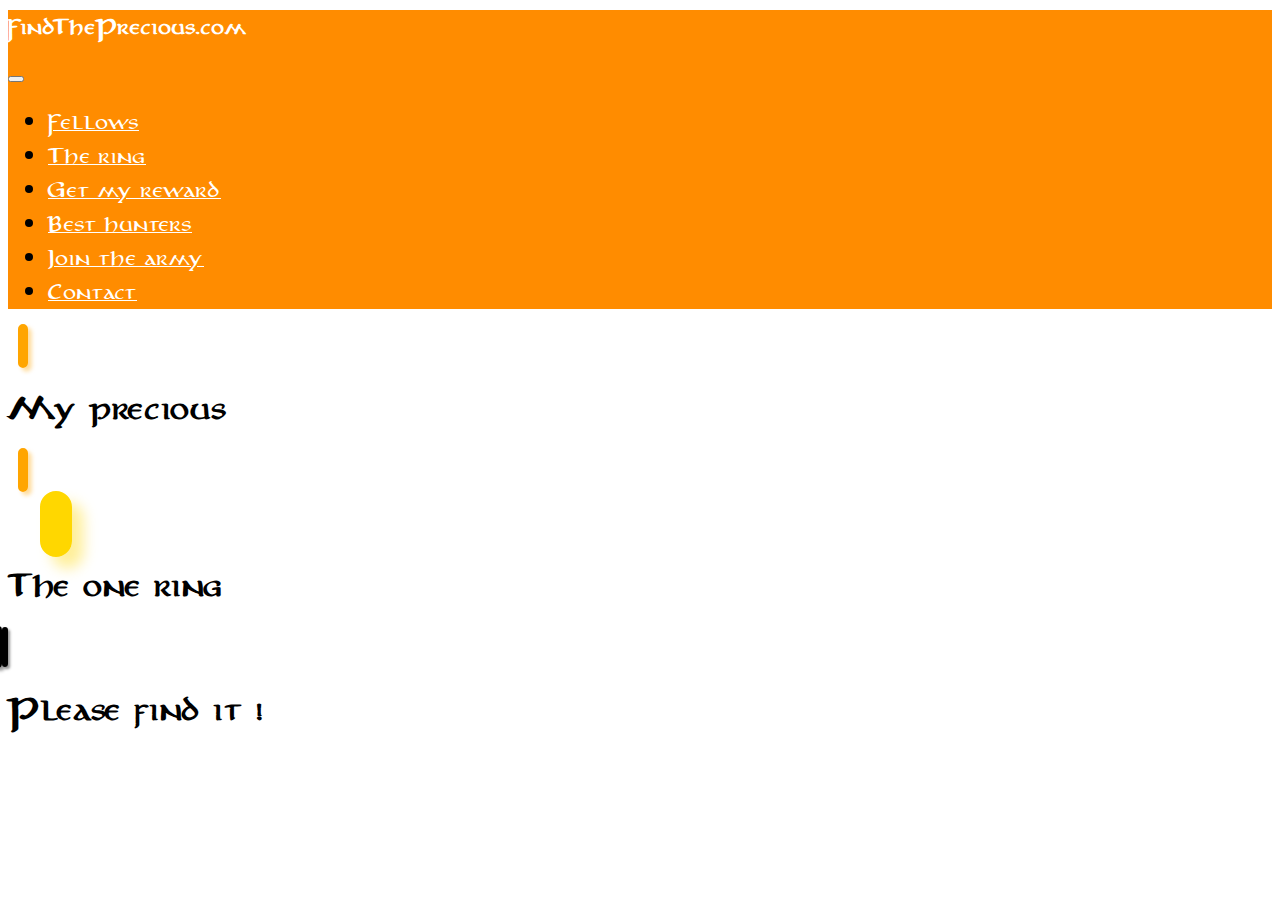
<file: precious.html>
<!DOCTYPE html>
<html>
<head>
    <meta charset="utf-8" />
    <meta http-equiv="X-UA-Compatible" content="IE=edge">
    <title>Precious</title>
    <meta name="viewport" content="width=device-width, initial-scale=1">
    <link rel="stylesheet" href="https://stackpath.bootstrapcdn.com/bootstrap/4.1.3/css/bootstrap.min.css" integrity="sha384-MCw98/SFnGE8fJT3GXwEOngsV7Zt27NXFoaoApmYm81iuXoPkFOJwJ8ERdknLPMO" crossorigin="anonymous">
    <link rel="stylesheet" href="https://cdnjs.cloudflare.com/ajax/libs/font-awesome/4.7.0/css/font-awesome.min.css">
    <link rel="stylesheet" href="findtheprecious.css">
    <link rel="stylesheet" href="style_compile.css">
</head>

<body>
  <header>
    <nav class="navbar navbar-expand-lg">
      <h1>FindThePrecious.com</h1>
      <button class="navbar-toggler toggler-example" type="button" data-toggle="collapse" data-target="#navbarTogglerDemo1" aria-controls="navbarTogglerDemo1" aria-expanded="false" aria-label="Toggle navigation"><span class="navbar-toggler-icon"></span></button>
      <div class="collapse navbar-collapse justify-content-end" id="navbarTogglerDemo1">
        <ul class="navbar nav">
          <li class="nav-item active"><a class="nav-link nav" href="#fellows">Fellows</a></li>
          <li class="nav-item"><a class="nav-link nav" href="#aboutthering">The ring</a></li>
          <li class="nav-item"><a class="nav-link nav" href="#reward">Get my reward</a></li>
          <li class="nav-item"><a class="nav-link nav" href="#besthunters">Best hunters</a></li>
          <li class="nav-item"><a class="nav-link nav" href="#joinus">Join the army</a></li>
          <li class="nav-item"><a class="nav-link nav" href="#contact">Contact</a></li>
        </ul>
      </div>
    </nav>
  </header>

  <div class="container">
      <div class="row align-items-center justify-content-center">
        <rect class="rect-1"></rect>
        <h2 class="m-0">My precious</h1>
        <rect class="rect-1"></rect>
      </div>

      <div class="row align-items-center justify-content-center">
          <rect class="rect-2"></rect>
          <h2 class="m-0">The one ring</h1>
      </div>
      <div class="row align-items-center justify-content-center">
        <rect class="rect-3"></rect>
        <rect class="rect-4"></rect>
        <rect class="rect-5"></rect>
        <rect class="rect-6"></rect>
        <rect class="rect-7"></rect>
        <rect class="rect-8"></rect>
      </div>
      <div class="row justify-content-center">
          <h2 class="mt-3">Please find it !</h2>
      </div>
  </div>
    

  <script src="https://code.jquery.com/jquery-3.3.1.slim.min.js" integrity="sha384-q8i/X+965DzO0rT7abK41JStQIAqVgRVzpbzo5smXKp4YfRvH+8abtTE1Pi6jizo" crossorigin="anonymous"></script>
  <script src="https://cdnjs.cloudflare.com/ajax/libs/popper.js/1.14.3/umd/popper.min.js" integrity="sha384-ZMP7rVo3mIykV+2+9J3UJ46jBk0WLaUAdn689aCwoqbBJiSnjAK/l8WvCWPIPm49" crossorigin="anonymous"></script>
  <script src="https://stackpath.bootstrapcdn.com/bootstrap/4.1.3/js/bootstrap.min.js" integrity="sha384-ChfqqxuZUCnJSK3+MXmPNIyE6ZbWh2IMqE241rYiqJxyMiZ6OW/JmZQ5stwEULTy" crossorigin="anonymous"></script>
</body>
</html>
</file>
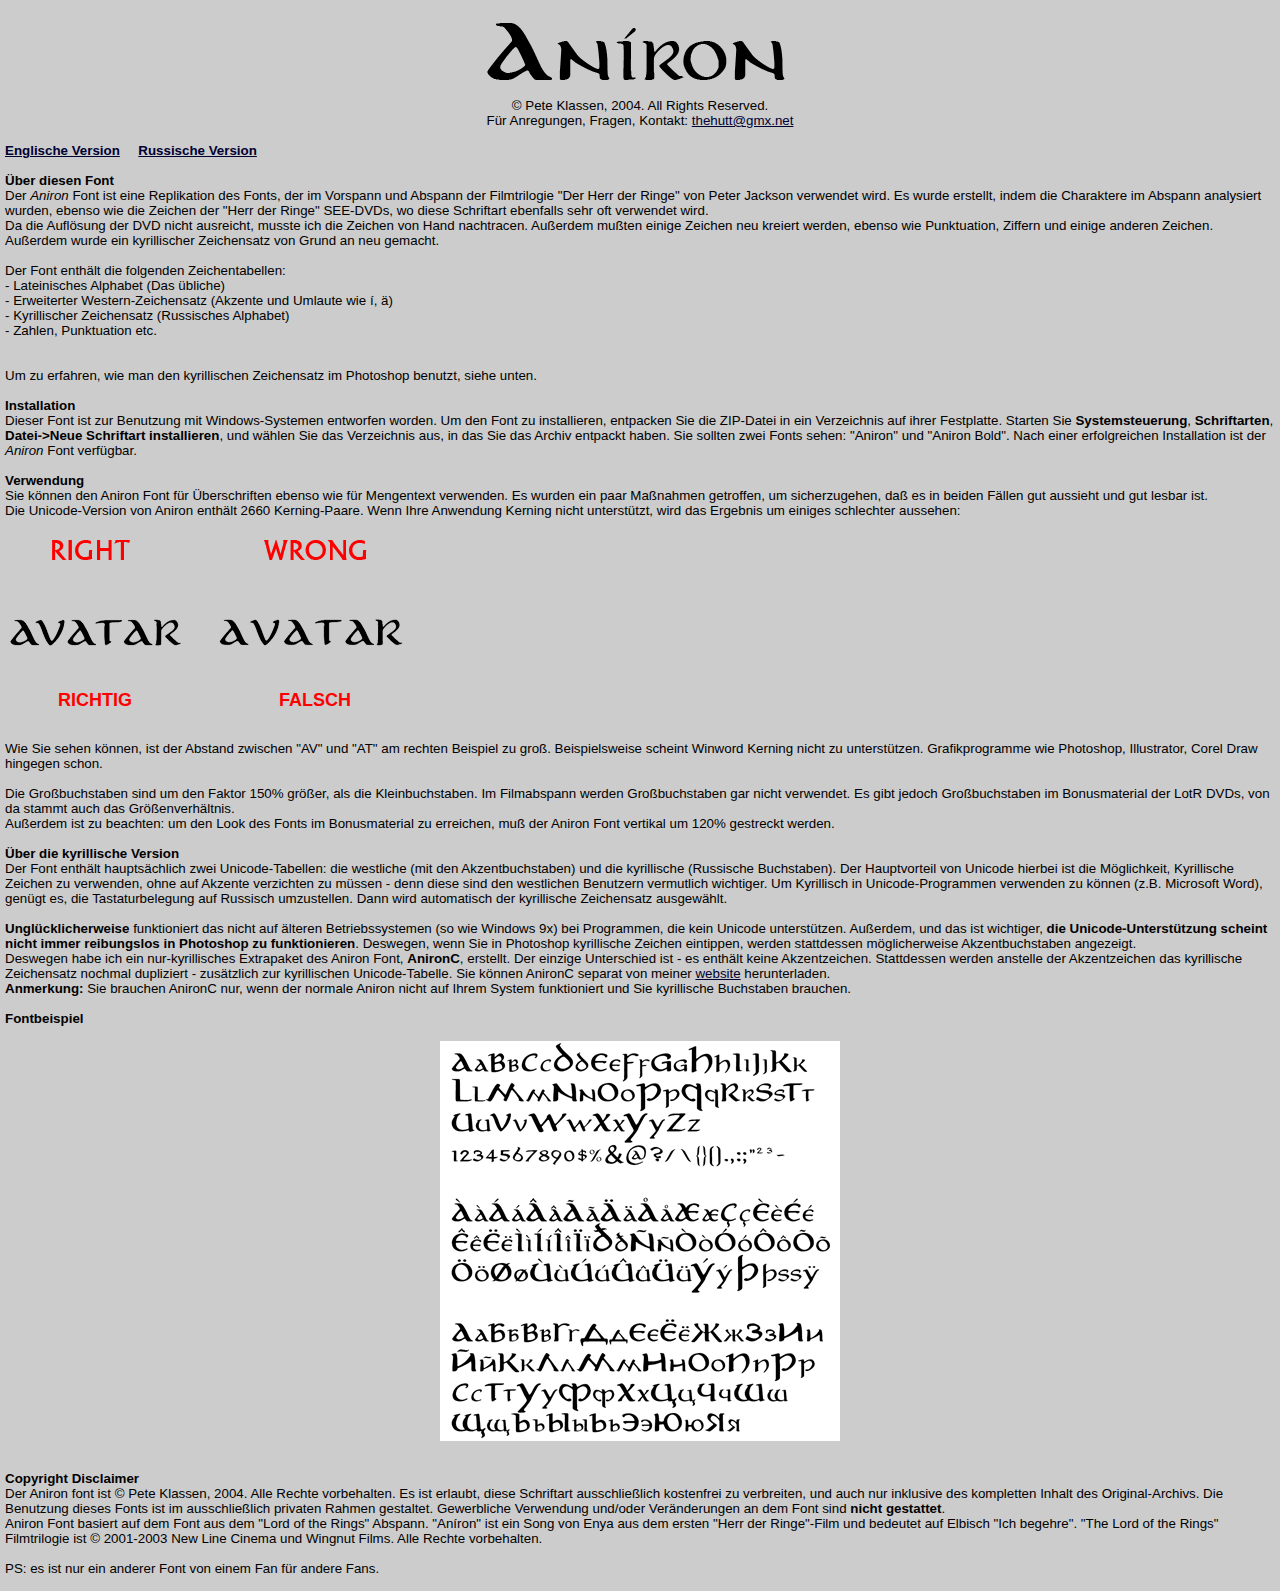
<file: pete-klassen_aniron/liesmich.html>
<html>
<head>
<META HTTP-EQUIV="Content-Type" CONTENT="text/html; charset=iso-8859-1">
<style type="text/css">
<!--
blabla {}
td {font-size: 10pt; border-width:0pt; border-style:solid; border-color:#FFFFFF;}
-->
</style>

</head>

<body bgcolor="#CCCCCC" text="#000000" alink="#000032" vlink="#000032" link="#000032" topmargin=0 leftmargin=5 marginwidth=5 marginheight=0 style="font-family:Verdana,Arial,Helvetica; font-size: 10pt;">
<br>
<center><img src="./aniron.gif" alt="An&iacute;ron" border="0"><br>
� Pete Klassen, 2004. All Rights Reserved.<br>
F�r Anregungen, Fragen, Kontakt: <a href="mailto:thehutt@gmx.net">thehutt@gmx.net</a>
</center><br>

<b><a href="readme.html">Englische Version</a>&nbsp;&nbsp;&nbsp;&nbsp;&nbsp;<a href="prochitay.html">Russische Version</a></b><br>&nbsp;<br>


<b>�ber diesen Font</b><br>
Der <i>Aniron</i> Font ist eine Replikation des Fonts, der im Vorspann und Abspann der Filmtrilogie "Der Herr der Ringe" von Peter Jackson verwendet wird. Es wurde erstellt, indem die Charaktere im Abspann analysiert wurden, ebenso wie die Zeichen der "Herr der Ringe" SEE-DVDs, wo diese Schriftart ebenfalls sehr oft verwendet wird.<br>
Da die Aufl�sung der DVD nicht ausreicht, musste ich die Zeichen von Hand nachtracen. Au�erdem mu�ten einige Zeichen neu kreiert werden, ebenso wie Punktuation, Ziffern und einige anderen Zeichen. Au�erdem wurde ein kyrillischer Zeichensatz von Grund an neu gemacht.<br>&nbsp;<br>
Der Font enth�lt die folgenden Zeichentabellen:<br>
- Lateinisches Alphabet (Das �bliche)<br>
- Erweiterter Western-Zeichensatz (Akzente und Umlaute wie &iacute;, &auml;)<br>
- Kyrillischer Zeichensatz (Russisches Alphabet)<br>
- Zahlen, Punktuation etc.<br>
<br>&nbsp;<br>
Um zu erfahren, wie man den kyrillischen Zeichensatz im Photoshop benutzt, siehe unten.
<br>&nbsp;<br>
<b>Installation</b><br>
Dieser Font ist zur Benutzung mit Windows-Systemen entworfen worden. Um den Font zu installieren, entpacken Sie die ZIP-Datei in ein Verzeichnis auf ihrer Festplatte. Starten Sie <b>Systemsteuerung</b>, <b>Schriftarten</b>, <b>Datei->Neue Schriftart installieren</b>, und w&auml;hlen Sie das Verzeichnis aus, in das Sie das Archiv entpackt haben. Sie sollten zwei Fonts sehen: "Aniron" und "Aniron Bold". Nach einer erfolgreichen Installation ist der <i>Aniron</i> Font verf&uuml;gbar.

<br>&nbsp;<br>
<b>Verwendung</b><br>
Sie k�nnen den Aniron Font f�r �berschriften ebenso wie f�r Mengentext verwenden. Es wurden ein paar Ma�nahmen getroffen, um sicherzugehen, da� es in beiden F�llen gut aussieht und gut lesbar ist.<br>
Die Unicode-Version von Aniron enth�lt 2660 Kerning-Paare. Wenn Ihre Anwendung Kerning nicht unterst�tzt, wird das Ergebnis um einiges schlechter aussehen:
<br>&nbsp;<br>
<img src="./example1.gif" alt="" border=0>
<table width=400 border=0 cellpadding=0 cellspacing=0><tr><td width=200 class="loprof" align=center><font color="FF0000" size=+1><b>RICHTIG&nbsp;&nbsp;&nbsp;&nbsp;</b></font></td>
<td width=200 align=center class="loprof"><font color="FF0000" size=+1><b>&nbsp;&nbsp;&nbsp;&nbsp;FALSCH</b></font></td></tr></table>

<br>&nbsp;<br>
Wie Sie sehen k�nnen, ist der Abstand zwischen "AV" und "AT" am rechten Beispiel zu gro�. Beispielsweise scheint Winword Kerning nicht zu unterst�tzen. Grafikprogramme wie Photoshop, Illustrator, Corel Draw hingegen schon.
<br>&nbsp;<br>

Die Gro�buchstaben sind um den Faktor 150% gr��er, als die Kleinbuchstaben. Im Filmabspann werden Gro�buchstaben gar nicht verwendet. Es gibt jedoch Gro�buchstaben im Bonusmaterial der LotR DVDs, von da stammt auch das Gr��enverh�ltnis.<br>
Au�erdem ist zu beachten: um den Look des Fonts im Bonusmaterial zu erreichen, mu� der Aniron Font vertikal um 120% gestreckt werden.

<br>&nbsp;<br>
<b>�ber die kyrillische Version</b><br>
Der Font enth�lt haupts�chlich zwei Unicode-Tabellen: die westliche (mit den Akzentbuchstaben) und die kyrillische (Russische Buchstaben). Der Hauptvorteil von Unicode hierbei ist die M�glichkeit, Kyrillische Zeichen zu verwenden, ohne auf Akzente verzichten zu m�ssen - denn diese sind den westlichen Benutzern vermutlich wichtiger. Um Kyrillisch in Unicode-Programmen verwenden zu k�nnen (z.B. Microsoft Word), gen�gt es, die Tastaturbelegung auf Russisch umzustellen. Dann wird automatisch der kyrillische Zeichensatz ausgew�hlt.<br>&nbsp;<br>
<b>Ungl�cklicherweise</b> funktioniert das nicht auf �lteren Betriebssystemen (so wie Windows 9x) bei Programmen, die kein Unicode unterst�tzen. Au�erdem, und das ist wichtiger, <b>die Unicode-Unterst�tzung scheint nicht immer reibungslos in Photoshop zu funktionieren</b>. Deswegen, wenn Sie in Photoshop kyrillische Zeichen eintippen, werden stattdessen m�glicherweise Akzentbuchstaben angezeigt.<br>
Deswegen habe ich ein nur-kyrillisches Extrapaket des Aniron Font, <b>AnironC</b>, erstellt. Der einzige Unterschied ist - es enth�lt keine Akzentzeichen. Stattdessen werden anstelle der Akzentzeichen das kyrillische Zeichensatz nochmal dupliziert - zus�tzlich zur kyrillischen Unicode-Tabelle. Sie k�nnen AnironC separat von meiner <a href="http://www.thehutt.de/">website</a> herunterladen.<br>
<b>Anmerkung: </b> Sie brauchen AnironC nur, wenn der normale Aniron nicht auf Ihrem System funktioniert und Sie kyrillische Buchstaben brauchen.

<br>&nbsp;<br>
<b>Fontbeispiel</b>
<br>&nbsp;<br>
<center><img src="./example2.gif" alt="" border=0></center><br>&nbsp;<br>
<b>Copyright Disclaimer</b><br>
Der Aniron font ist &copy; Pete Klassen, 2004. Alle Rechte vorbehalten.
Es ist erlaubt, diese Schriftart ausschlie&szlig;lich kostenfrei zu verbreiten, und auch nur inklusive des kompletten Inhalt des Original-Archivs.
Die Benutzung dieses Fonts ist im ausschlie&szlig;lich privaten Rahmen gestaltet. Gewerbliche Verwendung und/oder Ver&auml;nderungen an dem Font sind <b>nicht gestattet</b>.<br>
Aniron Font basiert auf dem Font aus dem "Lord of the Rings" Abspann. "An&iacute;ron" ist ein Song von Enya aus dem ersten "Herr der Ringe"-Film und bedeutet auf Elbisch "Ich begehre". "The Lord of the Rings" Filmtrilogie ist &copy; 2001-2003 New Line Cinema und Wingnut Films. Alle Rechte vorbehalten.<br>&nbsp;<br>

PS: es ist nur ein anderer Font von einem Fan f&uuml;r andere Fans.<br>&nbsp;<br>

</body>
</html>
</file>
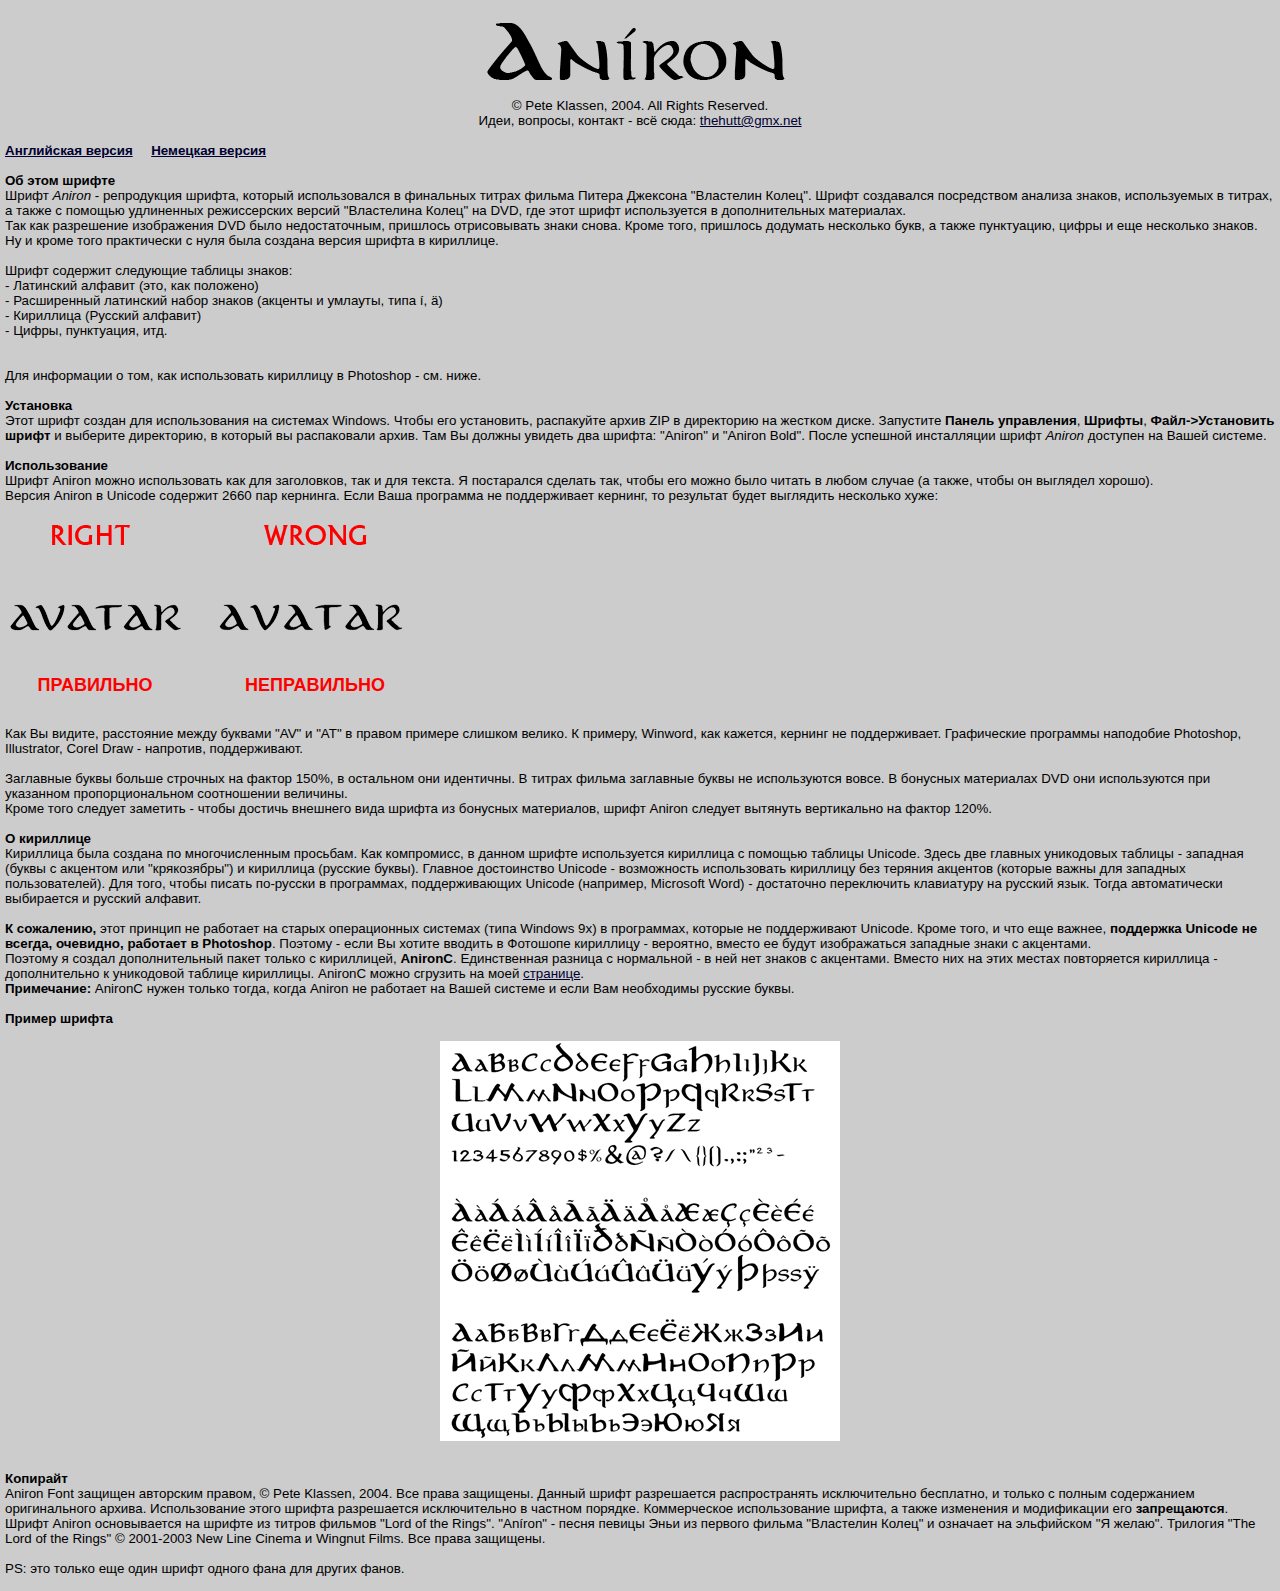
<file: pete-klassen_aniron/prochitay.html>
<html>
<head>
<meta http-equiv="Content-Type" content="text/html; charset=Windows-1251">
<style type="text/css">
<!--
blabla {}
td {font-size: 10pt; border-width:0pt; border-style:solid; border-color:#FFFFFF;}
-->
</style>

</head>

<body bgcolor="#CCCCCC" text="#000000" alink="#000032" vlink="#000032" link="#000032" topmargin=0 leftmargin=5 marginwidth=5 marginheight=0 style="font-family:Verdana,Arial,Helvetica; font-size: 10pt;">
<br>
<center><img src="./aniron.gif" alt="An&iacute;ron" border="0"><br>
� Pete Klassen, 2004. All Rights Reserved.<br>
����, �������, ������� - �� ����: <a href="mailto:thehutt@gmx.net">thehutt@gmx.net</a>
</center><br>

<b><a href="readme.html">���������� ������</a>&nbsp;&nbsp;&nbsp;&nbsp;&nbsp;<a href="liesmich.html">�������� ������</a></b><br>&nbsp;<br>


<b>�� ���� ������</b><br>
����� <i>Aniron</i> - ����������� ������, ������� ������������� � ��������� ������ ������ ������ �������� "��������� �����". ����� ���������� ����������� ������� ������, ������������ � ������, � ����� � ������� ���������� ������������ ������ "���������� �����" �� DVD, ��� ���� ����� ������������ � �������������� ����������.<br>
��� ��� ���������� ����������� DVD ���� �������������, �������� ������������ ����� �����. ����� ����, �������� �������� ��������� ����, � ����� ����������, ����� � ��� ��������� ������. �� � ����� ���� ����������� � ���� ���� ������� ������ ������ � ���������.
<br>&nbsp;<br>
����� �������� ��������� ������� ������:<br>
- ��������� ������� (���, ��� ��������)<br>
- ����������� ��������� ����� ������ (������� � �������, ���� &iacute;, &auml;)<br>
- ��������� (������� �������)<br>
- �����, ����������, ���.<br>
<br>&nbsp;<br>
��� ���������� � ���, ��� ������������ ��������� � Photoshop - ��. ����.
<br>&nbsp;<br>
<b>���������</b><br>
���� ����� ������ ��� ������������� �� �������� Windows. ����� ��� ����������, ���������� ����� ZIP � ���������� �� ������� �����. ��������� <b>������ ����������</b>, <b>������</b>, <b>����->���������� �����</b> � �������� ����������, � ������� �� ����������� �����. ��� �� ������ ������� ��� ������: "Aniron" � "Aniron Bold". ����� �������� ����������� ����� <i>Aniron</i> �������� �� ����� �������.

<br>&nbsp;<br>
<b>�������������</b><br>
����� Aniron ����� ������������ ��� ��� ����������, ��� � ��� ������. � ���������� ������� ���, ����� ��� ����� ���� ������ � ����� ������ (� �����, ����� �� �������� ������). <br>
������ Aniron � Unicode �������� 2660 ��� ��������. ���� ���� ��������� �� ������������ �������, �� ��������� ����� ��������� ��������� ����:
<br>&nbsp;<br>
<img src="./example1.gif" alt="" border=0>
<table width=400 border=0 cellpadding=0 cellspacing=0><tr><td width=200 class="loprof" align=center><font color="FF0000" size=+1><b>���������&nbsp;&nbsp;&nbsp;&nbsp;</b></font></td>
<td width=200 align=center class="loprof"><font color="FF0000" size=+1><b>&nbsp;&nbsp;&nbsp;&nbsp;�����������</b></font></td></tr></table>

<br>&nbsp;<br>
��� �� ������, ���������� ����� ������� "AV" � "AT" � ������ ������� ������� ������. � �������, Winword, ��� �������, ������� �� ������������. ����������� ��������� ��������� Photoshop, Illustrator, Corel Draw - ��������, ������������.
<br>&nbsp;<br>

��������� ����� ������ �������� �� ������ 150%, � ��������� ��� ���������. � ������ ������ ��������� ����� �� ������������ �����. � �������� ���������� DVD ��� ������������ ��� ��������� ���������������� ����������� ��������.<br>
����� ���� ������� �������� - ����� ������� �������� ���� ������ �� �������� ����������, ����� Aniron ������� �������� ����������� �� ������ 120%.

<br>&nbsp;<br>
<b>� ���������</b><br>
��������� ���� ������� �� �������������� ��������. ��� ����������, � ������ ������ ������������ ��������� � ������� ������� Unicode. ����� ��� ������� ���������� ������� - �������� (����� � �������� ��� "����������") � ��������� (������� �����). ������� ����������� Unicode - ����������� ������������ ��������� ��� ������� �������� (������� ����� ��� �������� �������������). ��� ����, ����� ������ ��-������ � ����������, �������������� Unicode (��������, Microsoft Word) - ���������� ����������� ���������� �� ������� ����. ����� ������������� ���������� � ������� �������.<br>&nbsp;<br>
<b>� ���������,</b> ���� ������� �� �������� �� ������ ������������ �������� (���� Windows 9x) � ����������, ������� �� ������������ Unicode. ����� ����, � ��� ��� ������, <b>��������� Unicode �� ������, ��������, �������� � Photoshop</b>. ������� - ���� �� ������ ������� � �������� ��������� - ��������, ������ �� ����� ������������ �������� ����� � ���������.<br>
������� � ������ �������������� ����� ������ � ����������, <b>AnironC</b>. ������������ ������� � ���������� - � ��� ��� ������ � ���������. ������ ��� �� ���� ������ ����������� ��������� - ������������� � ���������� ������� ���������. AnironC ����� �������� �� ���� <a href="http://www.thehutt.de/">��������</a>.<br>
<b>����������: </b> AnironC ����� ������ �����, ����� Aniron �� �������� �� ����� ������� � ���� ��� ���������� ������� �����.

<br>&nbsp;<br>
<b>������ ������</b>
<br>&nbsp;<br>
<center><img src="./example2.gif" alt="" border=0></center><br>&nbsp;<br>
<b>��������</b><br>
Aniron Font ������� ��������� ������, &copy; Pete Klassen, 2004. ��� ����� ��������.
������ ����� ����������� �������������� ������������� ���������, � ������ � ������ ����������� ������������� ������.
������������� ����� ������ ����������� ������������� � ������� �������. ������������ ������������� ������, � ����� ��������� � ����������� ��� <b>�����������</b>.<br>
����� Aniron ������������ �� ������ �� ������ ������� "Lord of the Rings". "An&iacute;ron" - ����� ������ ���� �� ������� ������ "��������� �����" � �������� �� ���������� "� �����". �������� "The Lord of the Rings" &copy; 2001-2003 New Line Cinema � Wingnut Films. ��� ����� ��������.<br>&nbsp;<br>

PS: ��� ������ ��� ���� ����� ������ ���� ��� ������ �����.<br>&nbsp;<br>

</body>
</html>
</file>
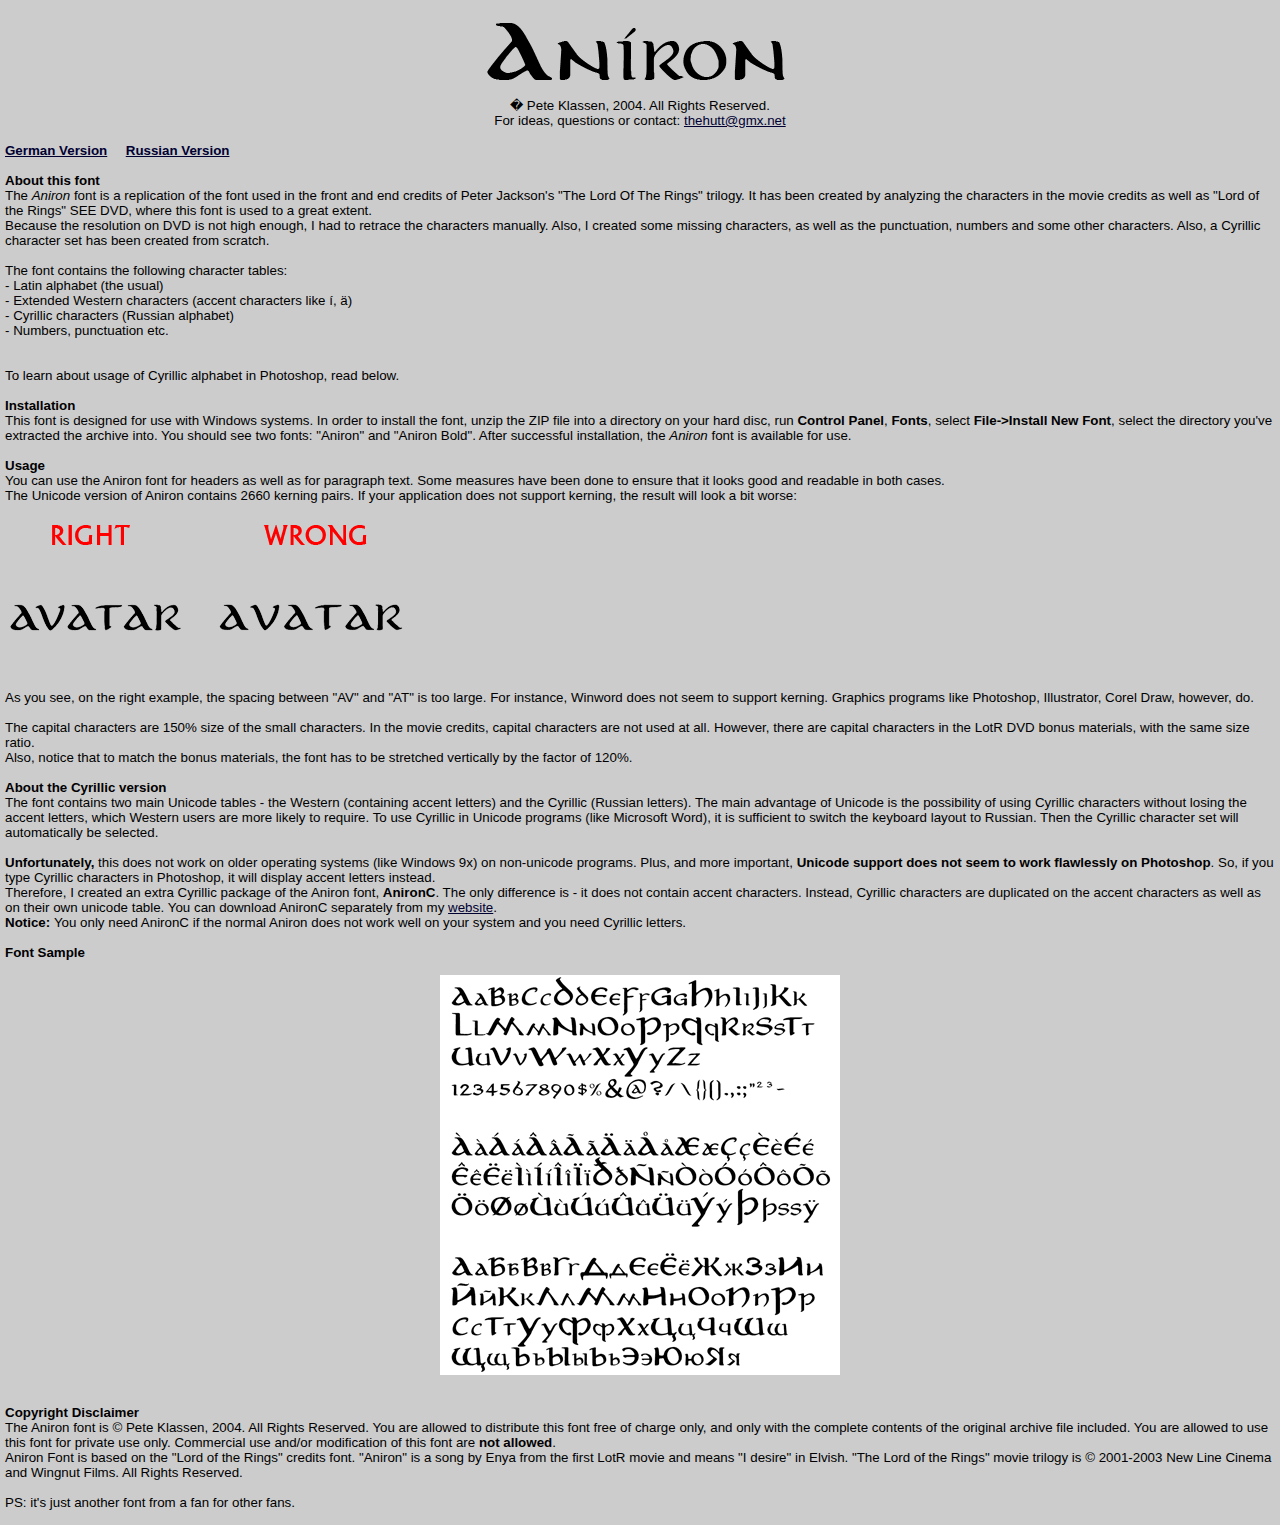
<file: pete-klassen_aniron/readme.html>
<html>
<head>
<style type="text/css">
<!--
blabla {}
td {font-size: 10pt; border-width:1pt; border-style:solid; border-color:#FFFFFF;}
-->
</style>

</head>

<body bgcolor="#CCCCCC" text="#000000" alink="#000032" vlink="#000032" link="#000032" topmargin=0 leftmargin=5 marginwidth=5 marginheight=0 style="font-family:Verdana,Arial,Helvetica; font-size: 10pt;">
<br>
<center><img src="./aniron.gif" alt="An&iacute;ron" border="0"><br>
� Pete Klassen, 2004. All Rights Reserved.<br>
For ideas, questions or contact: <a href="mailto:thehutt@gmx.net">thehutt@gmx.net</a>
</center><br>

<b><a href="liesmich.html">German Version</a>&nbsp;&nbsp;&nbsp;&nbsp;&nbsp;<a href="prochitay.html">Russian Version</a></b><br>&nbsp;<br>


<b>About this font</b><br>
The <i>Aniron</i> font is a replication of the font used in the front and end credits of Peter Jackson's "The Lord Of The Rings" trilogy. It has been created by analyzing the characters in the movie credits as well as "Lord of the Rings" SEE DVD, where this font is used to a great extent.<br>
Because the resolution on DVD is not high enough, I had to retrace the characters manually. Also, I created some missing characters, as well as the punctuation, numbers and some other characters. Also, a Cyrillic character set has been created from scratch.<br>&nbsp;<br>
The font contains the following character tables:<br>
- Latin alphabet (the usual)<br>
- Extended Western characters (accent characters like &iacute;, &auml;)<br>
- Cyrillic characters (Russian alphabet)<br>
- Numbers, punctuation etc.<br>
<br>&nbsp;<br>
To learn about usage of Cyrillic alphabet in Photoshop, read below.
<br>&nbsp;<br>
<b>Installation</b><br>
This font is designed for use with Windows systems. In order to install the font, unzip the ZIP file into a directory on your hard disc, run <b>Control Panel</b>, <b>Fonts</b>, select <b>File->Install New Font</b>, select the directory you've extracted the archive into. You should see two fonts: "Aniron" and "Aniron Bold". After successful installation, the <i>Aniron</i> font is available for use.
<br>&nbsp;<br>
<b>Usage</b><br>
You can use the Aniron font for headers as well as for paragraph text. Some measures have been done to ensure that it looks good and readable in both cases.<br>
The Unicode version of Aniron contains 2660 kerning pairs. If your application does not support kerning, the result will look a bit worse:
<br>&nbsp;<br>
<img src="./example1.gif" alt="" border=0>
<br>&nbsp;<br>
As you see, on the right example, the spacing between "AV" and "AT" is too large. For instance, Winword does not seem to support kerning. Graphics programs like Photoshop, Illustrator, Corel Draw, however, do.
<br>&nbsp;<br>
The capital characters are 150% size of the small characters. In the movie credits, capital characters are not used at all. However, there are capital characters in the LotR DVD bonus materials, with the same size ratio.<br>
Also, notice that to match the bonus materials, the font has to be stretched vertically by the factor of 120%.

<br>&nbsp;<br>
<b>About the Cyrillic version</b><br>
The font contains two main Unicode tables - the Western (containing accent letters) and the Cyrillic (Russian letters). The main advantage of Unicode is the possibility of using Cyrillic characters without losing the accent letters, which Western users are more likely to require. To use Cyrillic in Unicode programs (like Microsoft Word), it is sufficient to switch the keyboard layout to Russian. Then the Cyrillic character set will automatically be selected.<br>&nbsp;<br>
<b>Unfortunately,</b> this does not work on older operating systems (like Windows 9x) on non-unicode programs. Plus, and more important, <b>Unicode support does not seem to work flawlessly on Photoshop</b>. So, if you type Cyrillic characters in Photoshop, it will display accent letters instead.<br>
Therefore, I created an extra Cyrillic package of the Aniron font, <b>AnironC</b>. The only difference is - it does not contain accent characters. Instead, Cyrillic characters are duplicated on the accent characters as well as on their own unicode table. You can download AnironC separately from my <a href="http://www.thehutt.de/">website</a>.<br>
<b>Notice: </b> You only need AnironC if the normal Aniron does not work well on your system and you need Cyrillic letters.

<br>&nbsp;<br>
<b>Font Sample</b>
<br>&nbsp;<br>
<center><img src="./example2.gif" alt="" border=0></center><br>&nbsp;<br>
<b>Copyright Disclaimer</b><br>
The Aniron font is &copy; Pete Klassen, 2004. All Rights Reserved.
You are allowed to distribute this font free of charge only, and only with the complete contents of the original archive file included.
You are allowed to use this font for private use only. Commercial use and/or modification of this font are <b>not allowed</b>.<br>
Aniron Font is based on the "Lord of the Rings" credits font. "Aniron" is a song by Enya from the first LotR movie and means "I desire" in Elvish. "The Lord of the Rings" movie trilogy is &copy; 2001-2003 New Line Cinema and Wingnut Films. All Rights Reserved.<br>&nbsp;<br>

PS: it's just another font from a fan for other fans.<br>&nbsp;<br>

</body>
</html>
</file>
<file: findtheprecious.css>
@font-face{
  font-family: "aniron";
  src: url(pete-klassen_aniron/anirm___.ttf);
}

@font-face{
  font-family: "tengwar";
  src: url(tengwar_annatar/tngan.ttf);
}

body{
  font-family: "aniron";
}

.container{
  margin-top: 20px;
  margin-bottom: 20px;
}

section{
  margin-top: 20px;
  margin-bottom: 20px;
}

.row{
  margin-top: 20px;
  margin-bottom: 20px;
}

/* HEADER */

header nav{
  background-color: darkorange;
}

h1{
  font-size: 100%;
  margin-top:10px;
  color:white;
}

a.nav:link, a.nav:visited{
  color:white;
}

.navbar-toggler-icon{
  background-image: url('https://mdbootstrap.com/img/svg/hamburger2.svg?color=fff');
}

/* CARROUSEL */

.carousel-caption{
  height:100%;
  padding-top: 25%;
}

.titre_carrousel{
  text-align: left;
  vertical-align: middle;
  font-size: 250%;
}

.titre_carrousel_petit{
  text-align: left;
  vertical-align: middle;
  font-size: 150%;
}


img{
  object-fit:cover;
}



.carousel-item img{
  height:500px;
  object-fit: cover;
}




/* CARDS */

h2{
  font-size: 150%;
}

.span_fellows{
  font-size: 80%;
}

.nav-link{
  color:black
}

.nav-pills .nav-link.active{
  color:darkorange;
  background-color: white;
  text-decoration: underline;
  text-underline-position: under;

}

.symbol{
  font-family: "tengwar";
  font-size: 140%;
  color:darkorange;
}

.bloc{
  width:500px;
}

.bloc img{
  opacity:0.4;
  width:100%;
  height:400px;
  object-fit: cover;
}

.reward{
  z-index:1;
  width: 86%;
  height: 90px;
  left:7%;
  top:3%;
  text-align:center;
  background-color:rgba(255,255,255,0.8); 
  position:absolute;
  font-size:160%;
  line-height: 1;
  border-radius:10px;
  padding-left:10%;
  padding-right:10%;
  padding-top: 6%;
}

.nom{
  position:absolute;
  width:80%;
  text-align:center;
  bottom:50%;
  font-size: 300%;
  color:white;
}

.bloc:hover img{
  opacity:1;
}

.bloc:hover p{
  display:none;
  top:150px;
}

.bloc:hover h4{
  position:absolute;
  width:80%;
  text-align:center; 
  bottom:25%;
  font-size:180%;
  color:white;
}

/* AUTRES SECTIONS */

.btn-primary{
  width: auto;
  display:block;
  text-align: center;
  word-wrap: normal;
}

.image_media{
  width:25%;
  padding-right:4%;
}

table{
  width:100%;
}

td, th{
  border:thin solid black;
  border-collapse: collapse;
  table-layout:auto;
  width:50%;
  padding:1%;
  text-align: center;
}

.illustratives{
  width:100%;
  height:300px;
  object-fit: cover;
}

.gutter-2.row {
  margin-left:-2%;
  margin-right: -2%;
  }
  .gutter-2{
    padding-left: 2%;
    padding-right: 2%;
  }

input{
  bottom: 10px;
}

/* FOOTER */
  
footer{
  margin-top:20px;
  padding-top:20px;
  padding-bottom: 10px;
}

footer ul{
  list-style-type: none;
  text-align: center;
}

a.one:link, a.one:visited{
  color:white;
}
</file>
<file: style_compile.css>
.rect-1 {
    border: 5px solid orange;
    border-radius: 25px;
    height: 50px;
    width: 50px;
    margin: 10px;
    box-shadow: inset 3.5714285714px 3.5714285714px 4.1666666667px rgba(255, 165, 0, 0.4), 3.5714285714px 3.5714285714px 4.1666666667px rgba(255, 165, 0, 0.4);
  }
  
  .rect-2 {
    border: 16px solid gold;
    border-radius: 80px;
    height: 160px;
    width: 160px;
    margin: 32px;
    box-shadow: inset 11.4285714286px 11.4285714286px 13.3333333333px rgba(255, 215, 0, 0.4), 11.4285714286px 11.4285714286px 13.3333333333px rgba(255, 215, 0, 0.4);
  }
  
  .rect-3 {
    border: 3px solid black;
    border-radius: 15px;
    height: 30px;
    width: 30px;
    margin: 6px;
    box-shadow: inset 2.1428571429px 2.1428571429px 2.5px rgba(0, 0, 0, 0.4), 2.1428571429px 2.1428571429px 2.5px rgba(0, 0, 0, 0.4);
    margin: -6px;
  }
  
  .rect-4 {
    border: 4px solid black;
    border-radius: 20px;
    height: 40px;
    width: 40px;
    margin: 8px;
    box-shadow: inset 2.8571428571px 2.8571428571px 3.3333333333px rgba(0, 0, 0, 0.4), 2.8571428571px 2.8571428571px 3.3333333333px rgba(0, 0, 0, 0.4);
    margin: -8px;
  }
  
  .rect-5 {
    border: 5px solid black;
    border-radius: 25px;
    height: 50px;
    width: 50px;
    margin: 10px;
    box-shadow: inset 3.5714285714px 3.5714285714px 4.1666666667px rgba(0, 0, 0, 0.4), 3.5714285714px 3.5714285714px 4.1666666667px rgba(0, 0, 0, 0.4);
    margin: -10px;
  }
  
  .rect-6 {
    border: 6px solid black;
    border-radius: 30px;
    height: 60px;
    width: 60px;
    margin: 12px;
    box-shadow: inset 4.2857142857px 4.2857142857px 5px rgba(0, 0, 0, 0.4), 4.2857142857px 4.2857142857px 5px rgba(0, 0, 0, 0.4);
    margin: -12px;
  }
  
  .rect-7 {
    border: 7px solid black;
    border-radius: 35px;
    height: 70px;
    width: 70px;
    margin: 14px;
    box-shadow: inset 5px 5px 5.8333333333px rgba(0, 0, 0, 0.4), 5px 5px 5.8333333333px rgba(0, 0, 0, 0.4);
    margin: -14px;
  }
  
  .rect-8 {
    border: 8px solid black;
    border-radius: 40px;
    height: 80px;
    width: 80px;
    margin: 16px;
    box-shadow: inset 5.7142857143px 5.7142857143px 6.6666666667px rgba(0, 0, 0, 0.4), 5.7142857143px 5.7142857143px 6.6666666667px rgba(0, 0, 0, 0.4);
    margin: -16px;
  }
</file>
